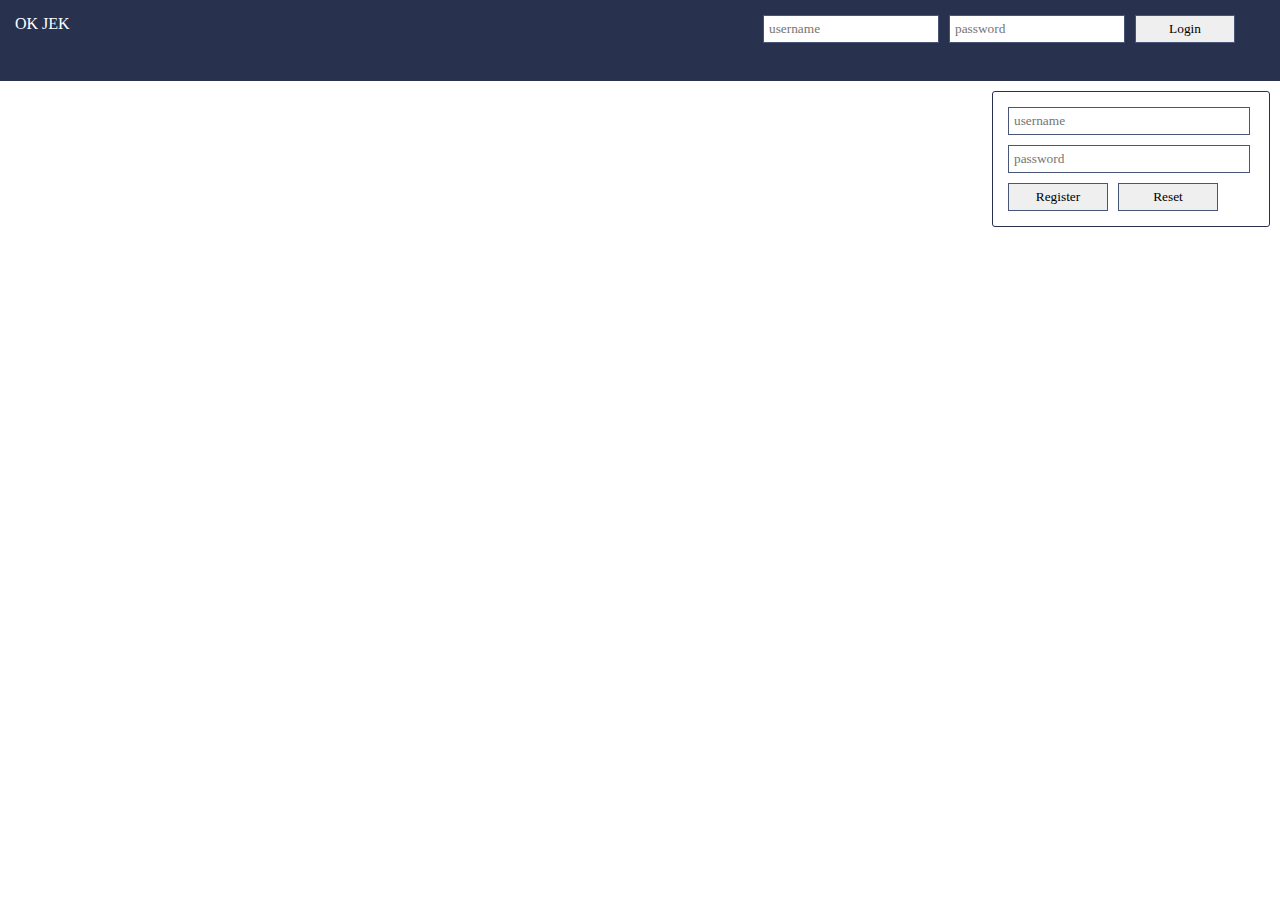
<file: index.html>
<!DOCTYPE html>
<html>
<head>
	<title>OK JEK</title>
	<script type="text/javascript" src="http://localhost/jquery-1.7.2.min.js"></script>
	<script type="text/javascript" src="js/main.js"></script>
	<link rel="stylesheet" type="text/css" href="css/style.css">
</head>
<body>
		<div id="header">
			<div id="title" class="inner-head">OK JEK</div>
			<div id="menu-header" class="inner-head">
				<div class="login">
					<form id="form-login" name="form-login" class="form" method="post">
						<div><input type="text" name="username" placeholder="username" class="text"></div>
						<div><input type="password" name="password" placeholder="password" class="text"></div>
						<div><button type="button" name="btn-login" id="btn-login" class="btn">Login</button></div>
					</form>
				</div>
			</div>
		</div>
		<div id="content">
			<div id="div-form-register">
				<form id="form-register" name="form-register" class="form" method="post">
				<!-- <input type="text" name="firstname" placeholder="first name" class="text">
				<input type="text" name="lastname" placeholder="last name" class="text">
				<input type="text" name="email" placeholder="email" class="text"> -->
				<div><input type="text" name="username" placeholder="username" class="text text-regis"></div>
				<div><input type="password" name="password" placeholder="password" class="text text-regis"></div>
				<div><button type="button" name="btn-register" id="btn-register" class="btn">Register</button><button type="reset" class="btn">Reset</button></div>
			</form>
		</div>
		<div class=""></div>
		<div class=""></div>
	</div>
	<div id="footer">
		
	</div>
</body>
</html>
</file>
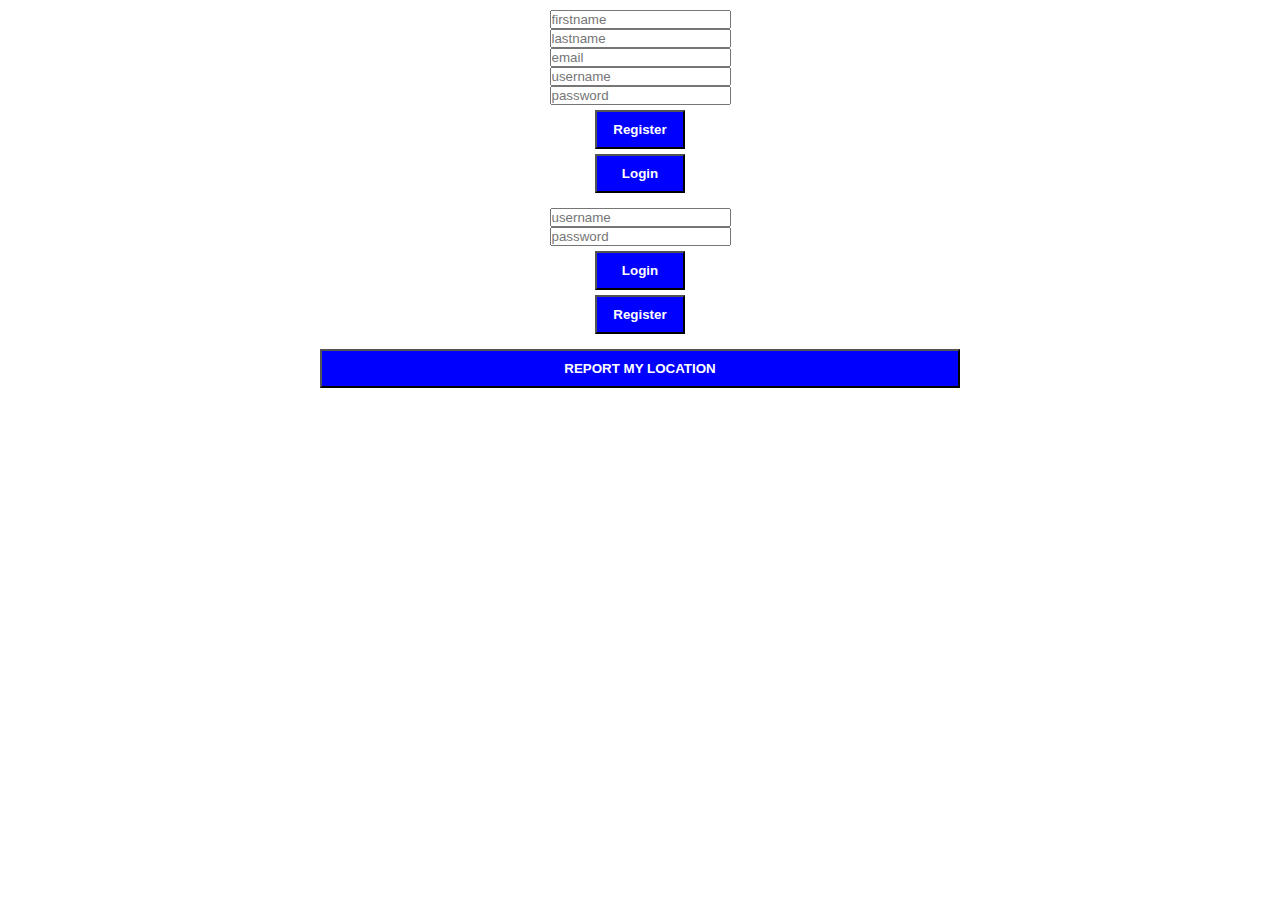
<file: mobile/index.html>
<!DOCTYPE html>
<html>
<head>
	<title>Mobile OK JEK</title>
	<script type="text/javascript" src="http://localhost/jquery-1.7.2.min.js"></script>
	<script type="text/javascript">
	$(function(){
		$("#btn-set-mylocation").hide();
		$("#form-register").hide();
		$("#btn-show-login").on("click",function(){
			$("#form-login").show();
			$("#form-register").hide();
		});
		$("#btn-show-register").on("click",function(){
			$("#form-login").hide();
			$("#form-register").show();
		});
	});
	</script>
	<style type="text/css">
	*{
		margin: 0px auto;padding: 0px;
	}
	.btn{
		display: table;
		margin: 5px auto;
		padding: 10px;
		width: 50%;
		background:blue;
		color: white;
		font-weight: bold;
	}
	.form{
		display: table;
		margin: 10px auto;
		padding: 0px;
	}
	</style>
</head>
<body>
<div id="div-form-register" class="form"><form id="form-register" name="form-register" method="post">
	<div><input type="text" name="firstname" class="" placeholder="firstname"></div>
	<div><input type="text" name="lastname" class="" placeholder="lastname"></div>
	<div><input type="text" name="email" class="" placeholder="email"></div>
	<div><input type="text" name="username" class="" placeholder="username"></div>
	<div><input type="text" name="password" class="" placeholder="password"></div>
	<div><button type="button" name="btn-register" id="btn-register" class="btn">Register</button></div>
	<div><button type="button" name="btn-show-login" id="btn-show-login" class="btn">Login</button></div>
	</form>
</div>
<div id="div-form-login" class="form">
	<form method="post" id="form-login"><div><input type="text" name="username" placeholder="username" class="text"></div>
		<div><input type="text" name="password" placeholder="password"></div>
		<div><button type="button" name="btn-login" class="btn" id="btn-login">Login</button></div>
		<div><button type="button" name="btn-show-register" id="btn-show-register" class="btn">Register</button></div>
	</form>
</div>
<button type="button" class="btn" id="btn-set-mylocation">REPORT MY LOCATION</button>
</body>
</html>
</file>
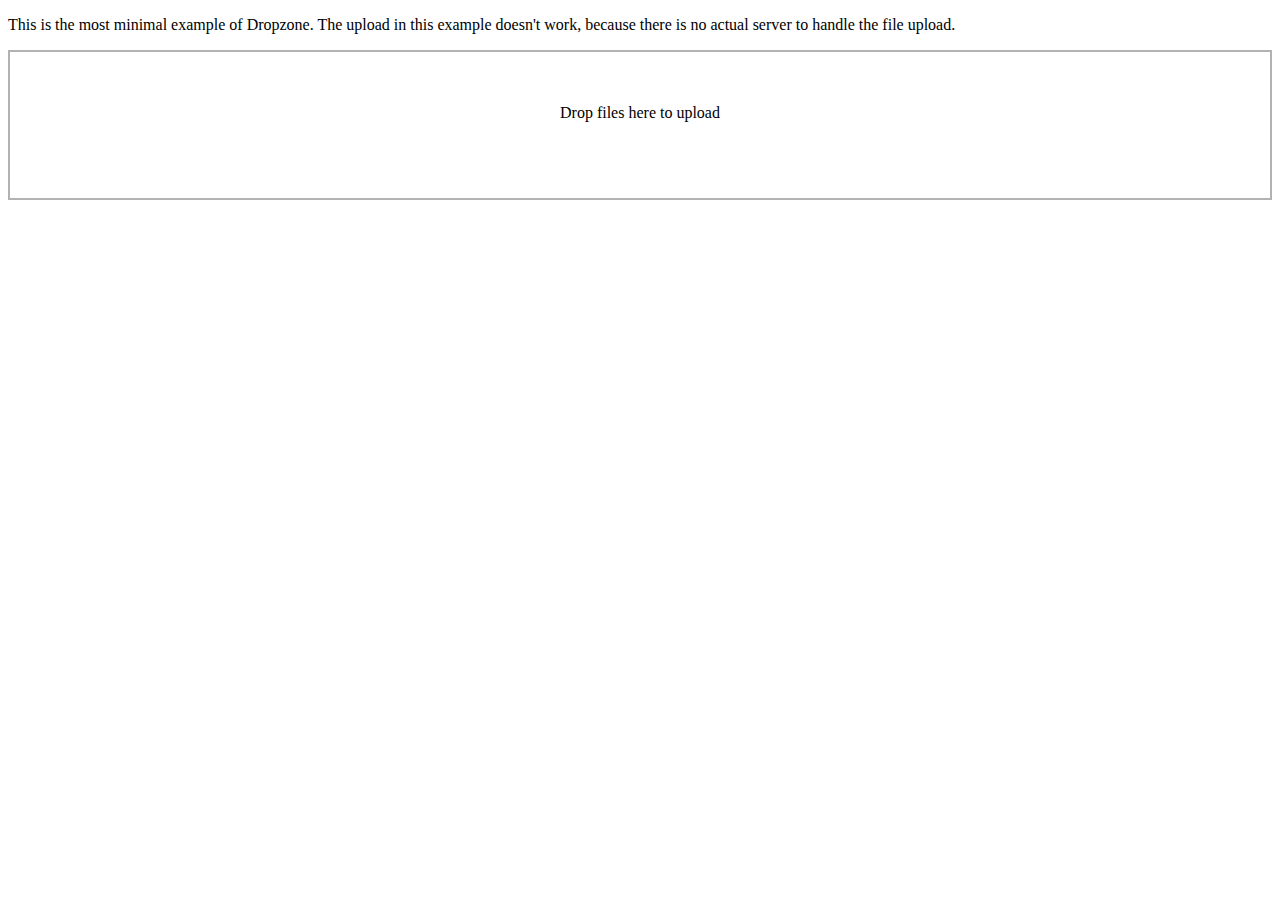
<file: profile/coba.html>
<!DOCTYPE html>

<meta charset="utf-8">

<title>Dropzone simple example</title>
<script src="../js/dropzone.js"></script>
<link rel="stylesheet" href="../css/dropzone.css">


<p>
  This is the most minimal example of Dropzone. The upload in this example
  doesn't work, because there is no actual server to handle the file upload.
</p>

<!-- Change /upload-target to your upload address -->
<form action="../assets" class="dropzone">
	
	<div class="fallback">
    <input name="file" type="file" multiple />
  </div
</form>
</file>
<file: css/style.css>
@font-face {
  font-family: "sertig";
  src: url("http://localhost/font-default/Sertig.otf"); }
.text, .btn {
  margin: 5px;
  padding: 5px;
  border: 1px solid;
  border: 1px solid #475577; }

#message, #contact-driver, #reseive-message {
  background: white;
  width: 30%;
  height: 98%;
  width: 30%;
  float: left;
  padding: 10px;
  z-index: 1;
  overflow-y: scroll; }

* {
  margin: 0px auto;
  padding: 0px;
  font-family: sertig; }

html, body {
  height: 100%; }

#header {
  color: white;
  background: #28324E;
  width: 100%;
  height: 9%;
  z-index: 1; }

.menu-list {
  color: white; }

.btn {
  width: 100px; }

#menu-header {
  float: right;
  margin-right: 30px; }

#menu-header div {
  float: left; }

#title {
  margin: 5px;
  float: left; }

.inner-head {
  padding: 10px; }

.menu-list {
  margin: 10px; }

#content {
  height: 90%;
  width: 100%; }

.text-msg {
  width: 85%; }

#maps {
  display: block;
  width: 100%;
  height: 100%; }

#div-form-register {
  float: right;
  width: 20%;
  height: auto;
  margin: 10px;
  border: 1px solid #28324E;
  border-radius: 3px;
  -moz-border-radius: 3px;
  -ms-border-radius: 3px;
  -webkit-border-radius: 3px;
  -o-border-radius: 3px;
  padding: 10px; }

.text-regis {
  width: 90%; }

a {
  text-decoration: none; }

a:visited {
  text-decoration: none; }

a:link {
  text-decoration: none; }

a:hover {
  text-decoration: none; }

a:active {
  text-decoration: none; }

/*# sourceMappingURL=style.css.map */
</file>
<file: css/dropzone.css>
/*
 * The MIT License
 * Copyright (c) 2012 Matias Meno <m@tias.me>
 */
@-webkit-keyframes passing-through {
  0% {
    opacity: 0;
    -webkit-transform: translateY(40px);
    -moz-transform: translateY(40px);
    -ms-transform: translateY(40px);
    -o-transform: translateY(40px);
    transform: translateY(40px); }
  30%, 70% {
    opacity: 1;
    -webkit-transform: translateY(0px);
    -moz-transform: translateY(0px);
    -ms-transform: translateY(0px);
    -o-transform: translateY(0px);
    transform: translateY(0px); }
  100% {
    opacity: 0;
    -webkit-transform: translateY(-40px);
    -moz-transform: translateY(-40px);
    -ms-transform: translateY(-40px);
    -o-transform: translateY(-40px);
    transform: translateY(-40px); } }
@-moz-keyframes passing-through {
  0% {
    opacity: 0;
    -webkit-transform: translateY(40px);
    -moz-transform: translateY(40px);
    -ms-transform: translateY(40px);
    -o-transform: translateY(40px);
    transform: translateY(40px); }
  30%, 70% {
    opacity: 1;
    -webkit-transform: translateY(0px);
    -moz-transform: translateY(0px);
    -ms-transform: translateY(0px);
    -o-transform: translateY(0px);
    transform: translateY(0px); }
  100% {
    opacity: 0;
    -webkit-transform: translateY(-40px);
    -moz-transform: translateY(-40px);
    -ms-transform: translateY(-40px);
    -o-transform: translateY(-40px);
    transform: translateY(-40px); } }
@keyframes passing-through {
  0% {
    opacity: 0;
    -webkit-transform: translateY(40px);
    -moz-transform: translateY(40px);
    -ms-transform: translateY(40px);
    -o-transform: translateY(40px);
    transform: translateY(40px); }
  30%, 70% {
    opacity: 1;
    -webkit-transform: translateY(0px);
    -moz-transform: translateY(0px);
    -ms-transform: translateY(0px);
    -o-transform: translateY(0px);
    transform: translateY(0px); }
  100% {
    opacity: 0;
    -webkit-transform: translateY(-40px);
    -moz-transform: translateY(-40px);
    -ms-transform: translateY(-40px);
    -o-transform: translateY(-40px);
    transform: translateY(-40px); } }
@-webkit-keyframes slide-in {
  0% {
    opacity: 0;
    -webkit-transform: translateY(40px);
    -moz-transform: translateY(40px);
    -ms-transform: translateY(40px);
    -o-transform: translateY(40px);
    transform: translateY(40px); }
  30% {
    opacity: 1;
    -webkit-transform: translateY(0px);
    -moz-transform: translateY(0px);
    -ms-transform: translateY(0px);
    -o-transform: translateY(0px);
    transform: translateY(0px); } }
@-moz-keyframes slide-in {
  0% {
    opacity: 0;
    -webkit-transform: translateY(40px);
    -moz-transform: translateY(40px);
    -ms-transform: translateY(40px);
    -o-transform: translateY(40px);
    transform: translateY(40px); }
  30% {
    opacity: 1;
    -webkit-transform: translateY(0px);
    -moz-transform: translateY(0px);
    -ms-transform: translateY(0px);
    -o-transform: translateY(0px);
    transform: translateY(0px); } }
@keyframes slide-in {
  0% {
    opacity: 0;
    -webkit-transform: translateY(40px);
    -moz-transform: translateY(40px);
    -ms-transform: translateY(40px);
    -o-transform: translateY(40px);
    transform: translateY(40px); }
  30% {
    opacity: 1;
    -webkit-transform: translateY(0px);
    -moz-transform: translateY(0px);
    -ms-transform: translateY(0px);
    -o-transform: translateY(0px);
    transform: translateY(0px); } }
@-webkit-keyframes pulse {
  0% {
    -webkit-transform: scale(1);
    -moz-transform: scale(1);
    -ms-transform: scale(1);
    -o-transform: scale(1);
    transform: scale(1); }
  10% {
    -webkit-transform: scale(1.1);
    -moz-transform: scale(1.1);
    -ms-transform: scale(1.1);
    -o-transform: scale(1.1);
    transform: scale(1.1); }
  20% {
    -webkit-transform: scale(1);
    -moz-transform: scale(1);
    -ms-transform: scale(1);
    -o-transform: scale(1);
    transform: scale(1); } }
@-moz-keyframes pulse {
  0% {
    -webkit-transform: scale(1);
    -moz-transform: scale(1);
    -ms-transform: scale(1);
    -o-transform: scale(1);
    transform: scale(1); }
  10% {
    -webkit-transform: scale(1.1);
    -moz-transform: scale(1.1);
    -ms-transform: scale(1.1);
    -o-transform: scale(1.1);
    transform: scale(1.1); }
  20% {
    -webkit-transform: scale(1);
    -moz-transform: scale(1);
    -ms-transform: scale(1);
    -o-transform: scale(1);
    transform: scale(1); } }
@keyframes pulse {
  0% {
    -webkit-transform: scale(1);
    -moz-transform: scale(1);
    -ms-transform: scale(1);
    -o-transform: scale(1);
    transform: scale(1); }
  10% {
    -webkit-transform: scale(1.1);
    -moz-transform: scale(1.1);
    -ms-transform: scale(1.1);
    -o-transform: scale(1.1);
    transform: scale(1.1); }
  20% {
    -webkit-transform: scale(1);
    -moz-transform: scale(1);
    -ms-transform: scale(1);
    -o-transform: scale(1);
    transform: scale(1); } }
.dropzone, .dropzone * {
  box-sizing: border-box; }

.dropzone {
  min-height: 150px;
  border: 2px solid rgba(0, 0, 0, 0.3);
  background: white;
  padding: 20px 20px; }
  .dropzone.dz-clickable {
    cursor: pointer; }
    .dropzone.dz-clickable * {
      cursor: default; }
    .dropzone.dz-clickable .dz-message, .dropzone.dz-clickable .dz-message * {
      cursor: pointer; }
  .dropzone.dz-started .dz-message {
    display: none; }
  .dropzone.dz-drag-hover {
    border-style: solid; }
    .dropzone.dz-drag-hover .dz-message {
      opacity: 0.5; }
  .dropzone .dz-message {
    text-align: center;
    margin: 2em 0; }
  .dropzone .dz-preview {
    position: relative;
    display: inline-block;
    vertical-align: top;
    margin: 16px;
    min-height: 100px; }
    .dropzone .dz-preview:hover {
      z-index: 1000; }
      .dropzone .dz-preview:hover .dz-details {
        opacity: 1; }
    .dropzone .dz-preview.dz-file-preview .dz-image {
      border-radius: 20px;
      background: #999;
      background: linear-gradient(to bottom, #eee, #ddd); }
    .dropzone .dz-preview.dz-file-preview .dz-details {
      opacity: 1; }
    .dropzone .dz-preview.dz-image-preview {
      background: white; }
      .dropzone .dz-preview.dz-image-preview .dz-details {
        -webkit-transition: opacity 0.2s linear;
        -moz-transition: opacity 0.2s linear;
        -ms-transition: opacity 0.2s linear;
        -o-transition: opacity 0.2s linear;
        transition: opacity 0.2s linear; }
    .dropzone .dz-preview .dz-remove {
      font-size: 14px;
      text-align: center;
      display: block;
      cursor: pointer;
      border: none; }
      .dropzone .dz-preview .dz-remove:hover {
        text-decoration: underline; }
    .dropzone .dz-preview:hover .dz-details {
      opacity: 1; }
    .dropzone .dz-preview .dz-details {
      z-index: 20;
      position: absolute;
      top: 0;
      left: 0;
      opacity: 0;
      font-size: 13px;
      min-width: 100%;
      max-width: 100%;
      padding: 2em 1em;
      text-align: center;
      color: rgba(0, 0, 0, 0.9);
      line-height: 150%; }
      .dropzone .dz-preview .dz-details .dz-size {
        margin-bottom: 1em;
        font-size: 16px; }
      .dropzone .dz-preview .dz-details .dz-filename {
        white-space: nowrap; }
        .dropzone .dz-preview .dz-details .dz-filename:hover span {
          border: 1px solid rgba(200, 200, 200, 0.8);
          background-color: rgba(255, 255, 255, 0.8); }
        .dropzone .dz-preview .dz-details .dz-filename:not(:hover) {
          overflow: hidden;
          text-overflow: ellipsis; }
          .dropzone .dz-preview .dz-details .dz-filename:not(:hover) span {
            border: 1px solid transparent; }
      .dropzone .dz-preview .dz-details .dz-filename span, .dropzone .dz-preview .dz-details .dz-size span {
        background-color: rgba(255, 255, 255, 0.4);
        padding: 0 0.4em;
        border-radius: 3px; }
    .dropzone .dz-preview:hover .dz-image img {
      -webkit-transform: scale(1.05, 1.05);
      -moz-transform: scale(1.05, 1.05);
      -ms-transform: scale(1.05, 1.05);
      -o-transform: scale(1.05, 1.05);
      transform: scale(1.05, 1.05);
      -webkit-filter: blur(8px);
      filter: blur(8px); }
    .dropzone .dz-preview .dz-image {
      border-radius: 20px;
      overflow: hidden;
      width: 120px;
      height: 120px;
      position: relative;
      display: block;
      z-index: 10; }
      .dropzone .dz-preview .dz-image img {
        display: block; }
    .dropzone .dz-preview.dz-success .dz-success-mark {
      -webkit-animation: passing-through 3s cubic-bezier(0.77, 0, 0.175, 1);
      -moz-animation: passing-through 3s cubic-bezier(0.77, 0, 0.175, 1);
      -ms-animation: passing-through 3s cubic-bezier(0.77, 0, 0.175, 1);
      -o-animation: passing-through 3s cubic-bezier(0.77, 0, 0.175, 1);
      animation: passing-through 3s cubic-bezier(0.77, 0, 0.175, 1); }
    .dropzone .dz-preview.dz-error .dz-error-mark {
      opacity: 1;
      -webkit-animation: slide-in 3s cubic-bezier(0.77, 0, 0.175, 1);
      -moz-animation: slide-in 3s cubic-bezier(0.77, 0, 0.175, 1);
      -ms-animation: slide-in 3s cubic-bezier(0.77, 0, 0.175, 1);
      -o-animation: slide-in 3s cubic-bezier(0.77, 0, 0.175, 1);
      animation: slide-in 3s cubic-bezier(0.77, 0, 0.175, 1); }
    .dropzone .dz-preview .dz-success-mark, .dropzone .dz-preview .dz-error-mark {
      pointer-events: none;
      opacity: 0;
      z-index: 500;
      position: absolute;
      display: block;
      top: 50%;
      left: 50%;
      margin-left: -27px;
      margin-top: -27px; }
      .dropzone .dz-preview .dz-success-mark svg, .dropzone .dz-preview .dz-error-mark svg {
        display: block;
        width: 54px;
        height: 54px; }
    .dropzone .dz-preview.dz-processing .dz-progress {
      opacity: 1;
      -webkit-transition: all 0.2s linear;
      -moz-transition: all 0.2s linear;
      -ms-transition: all 0.2s linear;
      -o-transition: all 0.2s linear;
      transition: all 0.2s linear; }
    .dropzone .dz-preview.dz-complete .dz-progress {
      opacity: 0;
      -webkit-transition: opacity 0.4s ease-in;
      -moz-transition: opacity 0.4s ease-in;
      -ms-transition: opacity 0.4s ease-in;
      -o-transition: opacity 0.4s ease-in;
      transition: opacity 0.4s ease-in; }
    .dropzone .dz-preview:not(.dz-processing) .dz-progress {
      -webkit-animation: pulse 6s ease infinite;
      -moz-animation: pulse 6s ease infinite;
      -ms-animation: pulse 6s ease infinite;
      -o-animation: pulse 6s ease infinite;
      animation: pulse 6s ease infinite; }
    .dropzone .dz-preview .dz-progress {
      opacity: 1;
      z-index: 1000;
      pointer-events: none;
      position: absolute;
      height: 16px;
      left: 50%;
      top: 50%;
      margin-top: -8px;
      width: 80px;
      margin-left: -40px;
      background: rgba(255, 255, 255, 0.9);
      -webkit-transform: scale(1);
      border-radius: 8px;
      overflow: hidden; }
      .dropzone .dz-preview .dz-progress .dz-upload {
        background: #333;
        background: linear-gradient(to bottom, #666, #444);
        position: absolute;
        top: 0;
        left: 0;
        bottom: 0;
        width: 0;
        -webkit-transition: width 300ms ease-in-out;
        -moz-transition: width 300ms ease-in-out;
        -ms-transition: width 300ms ease-in-out;
        -o-transition: width 300ms ease-in-out;
        transition: width 300ms ease-in-out; }
    .dropzone .dz-preview.dz-error .dz-error-message {
      display: block; }
    .dropzone .dz-preview.dz-error:hover .dz-error-message {
      opacity: 1;
      pointer-events: auto; }
    .dropzone .dz-preview .dz-error-message {
      pointer-events: none;
      z-index: 1000;
      position: absolute;
      display: block;
      display: none;
      opacity: 0;
      -webkit-transition: opacity 0.3s ease;
      -moz-transition: opacity 0.3s ease;
      -ms-transition: opacity 0.3s ease;
      -o-transition: opacity 0.3s ease;
      transition: opacity 0.3s ease;
      border-radius: 8px;
      font-size: 13px;
      top: 130px;
      left: -10px;
      width: 140px;
      background: #be2626;
      background: linear-gradient(to bottom, #be2626, #a92222);
      padding: 0.5em 1.2em;
      color: white; }
      .dropzone .dz-preview .dz-error-message:after {
        content: '';
        position: absolute;
        top: -6px;
        left: 64px;
        width: 0;
        height: 0;
        border-left: 6px solid transparent;
        border-right: 6px solid transparent;
        border-bottom: 6px solid #be2626; }
</file>
